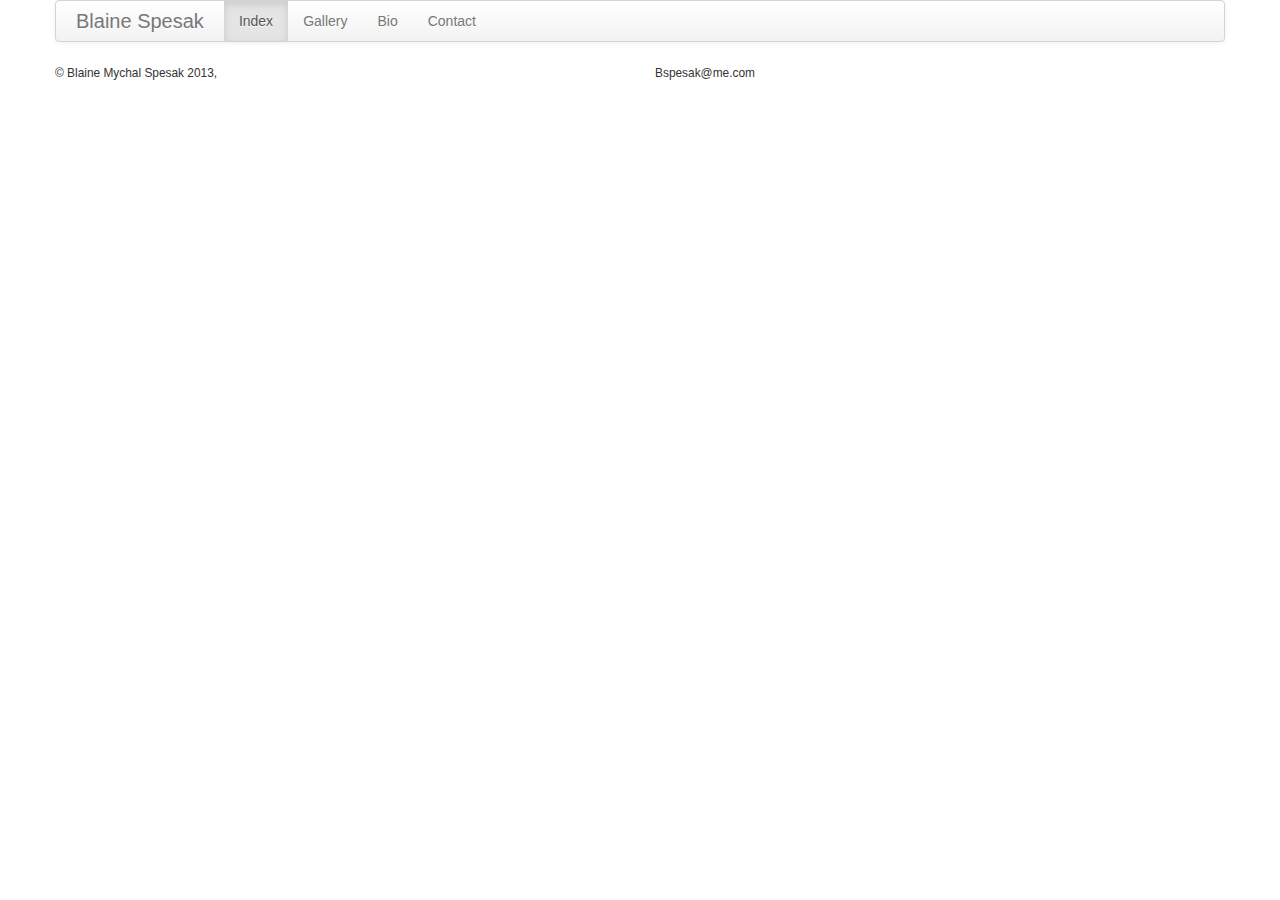
<file: index.html>
<!DOCTYPE html>
<html>
    <head>
        <title>Bootstrap 101 Template</title>
        <meta name="viewport" content="width=device-width, initial-scale=1.0">
        <link href="css/bootstrap.css" rel="stylesheet">
        <link href="css/bootstrap-responsive.css" rel="stylesheet">
        <link href="css/app.css" rel="stylesheet">
    </head>
        <body>
            <div class="container">
                <div class="container">
                    <div class="row">
                        <div class="span12">
                            <div class="navbar">
                                <div class="navbar-inner">
                                <a class="brand" href="index.html">Blaine Spesak</a>
                                <ul class="nav">
                                    <li class="active"><a href="index.html">Index</a></li>
                                    <li><a href="gallery.html">Gallery</a></li>
                                    <li><a href="bio.html">Bio</a></li>
                                    <li><a href="contact.html">Contact</a></li>
                                </ul>
                                </div>
                            </div>
                        </div>
                    </div>
                </div>
            </div>
     <footer>
        <div class="container">
            <div class="row">
                <div class="span6">
                    <small> &copy; Blaine Mychal Spesak 2013,</small>
                </div>
                <div class="span6">
                    <small> Bspesak@me.com</small>
                </div>
            </div>  
        </div>
    </footer>     
        </body>
</html>
</file>
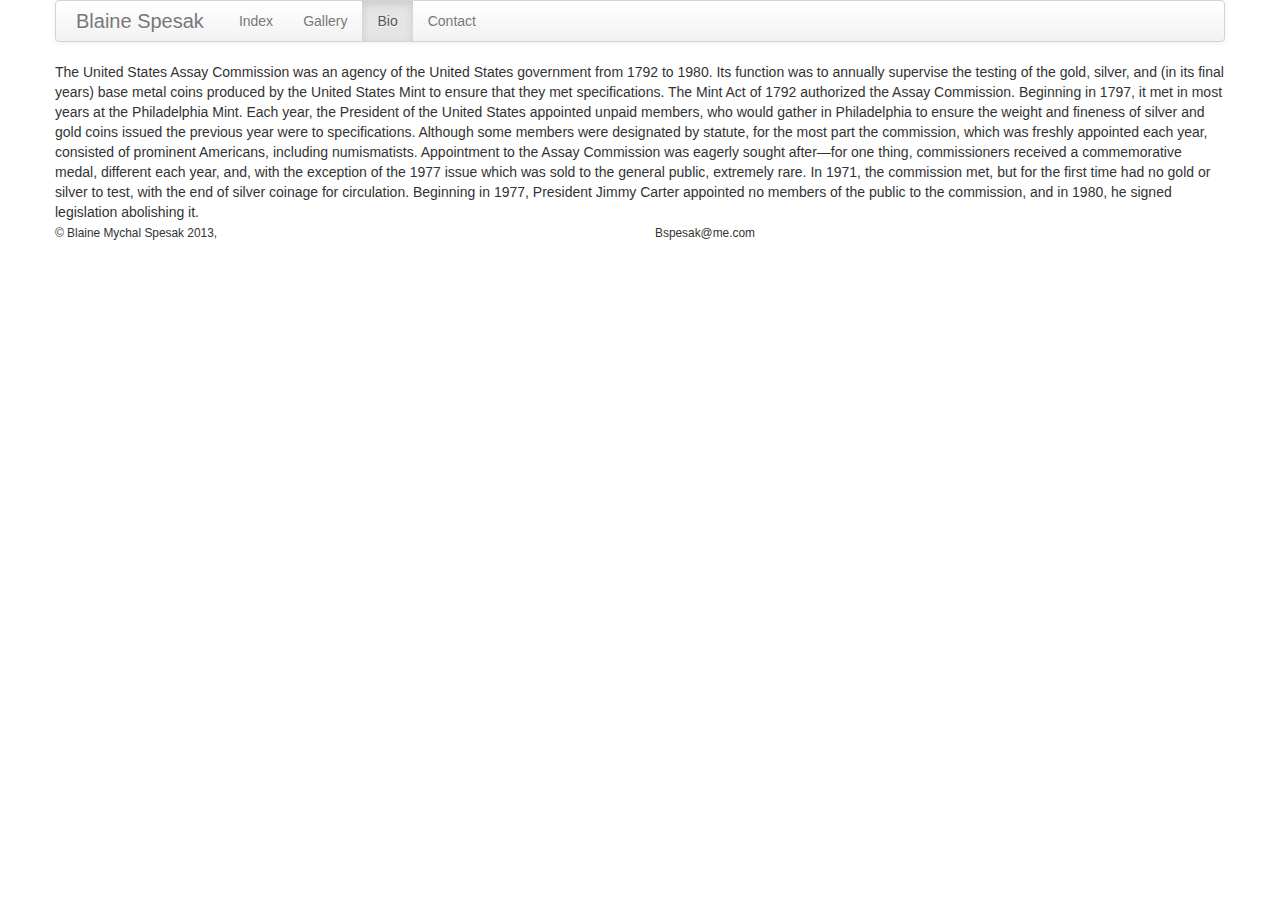
<file: bio.html>
<!DOCTYPE html>
<html>
    <head>
        <title>Bio</title>
        <meta name="viewport" content="width=device-width, initial-scale=1.0">
        <link href="css/bootstrap.css" rel="stylesheet">
        <link href="css/bootstrap-responsive.css" rel="stylesheet">
        <link href="css/app.css" rel="stylesheet">
    </head>
    <body>
        <div class="container">
            <div class="row">
                <div class="span12">
                    <div class="navbar">
                        <div class="navbar-inner">
                            <a class="brand" href="index.html">Blaine Spesak</a>
                            <ul class="nav">
                                <li><a href="index.html">Index</a></li>
                                <li><a href="gallery.html">Gallery</a></li>
                                <li class="active"><a href="bio.html">Bio</a></li>
                                <li><a href="contact.html">Contact</a></li>
                            </ul>
                        </div>
                    </div>
                </div>
            </div>
            <div class="row highlight">
                <div class="span12">
                The United States Assay Commission was an agency of the United States government from 1792 to 1980. Its function was to annually supervise the testing of the gold, silver, and (in its final years) base metal coins produced by the United States Mint to ensure that they met specifications. The Mint Act of 1792 authorized the Assay Commission. Beginning in 1797, it met in most years at the Philadelphia Mint. Each year, the President of the United States appointed unpaid members, who would gather in Philadelphia to ensure the weight and fineness of silver and gold coins issued the previous year were to specifications. Although some members were designated by statute, for the most part the commission, which was freshly appointed each year, consisted of prominent Americans, including numismatists. Appointment to the Assay Commission was eagerly sought after—for one thing, commissioners received a commemorative medal, different each year, and, with the exception of the 1977 issue which was sold to the general public, extremely rare. In 1971, the commission met, but for the first time had no gold or silver to test, with the end of silver coinage for circulation. Beginning in 1977, President Jimmy Carter appointed no members of the public to the commission, and in 1980, he signed legislation abolishing it.
                </div>
            </div>
        </div>
     <footer>
        <div class="container">
            <div class="row">
                <div class="span6">
                    <small> &copy; Blaine Mychal Spesak 2013,</small>
                </div>
                <div class="span6">
                    <small> Bspesak@me.com</small>
                </div>
            </div>  
        </div>
    </footer>        
    </body>
</html>
</file>
<file: css/app.css>
/*#efe8e1*/
/*#7c7c68*/
/*515855*/
/*#e5e3e0*/
/*{background-color:#efe8e1;*/ 



h1{ 
	font-family: 'futura', cursive;
}
body:{
	background:url("..img/gray_jean.png");
a {
	color:#515855;
}
.highlight{
	background-color:#e7e6e6;
}
.contact-info{
	list-style:none; margin:0;
}
</file>
